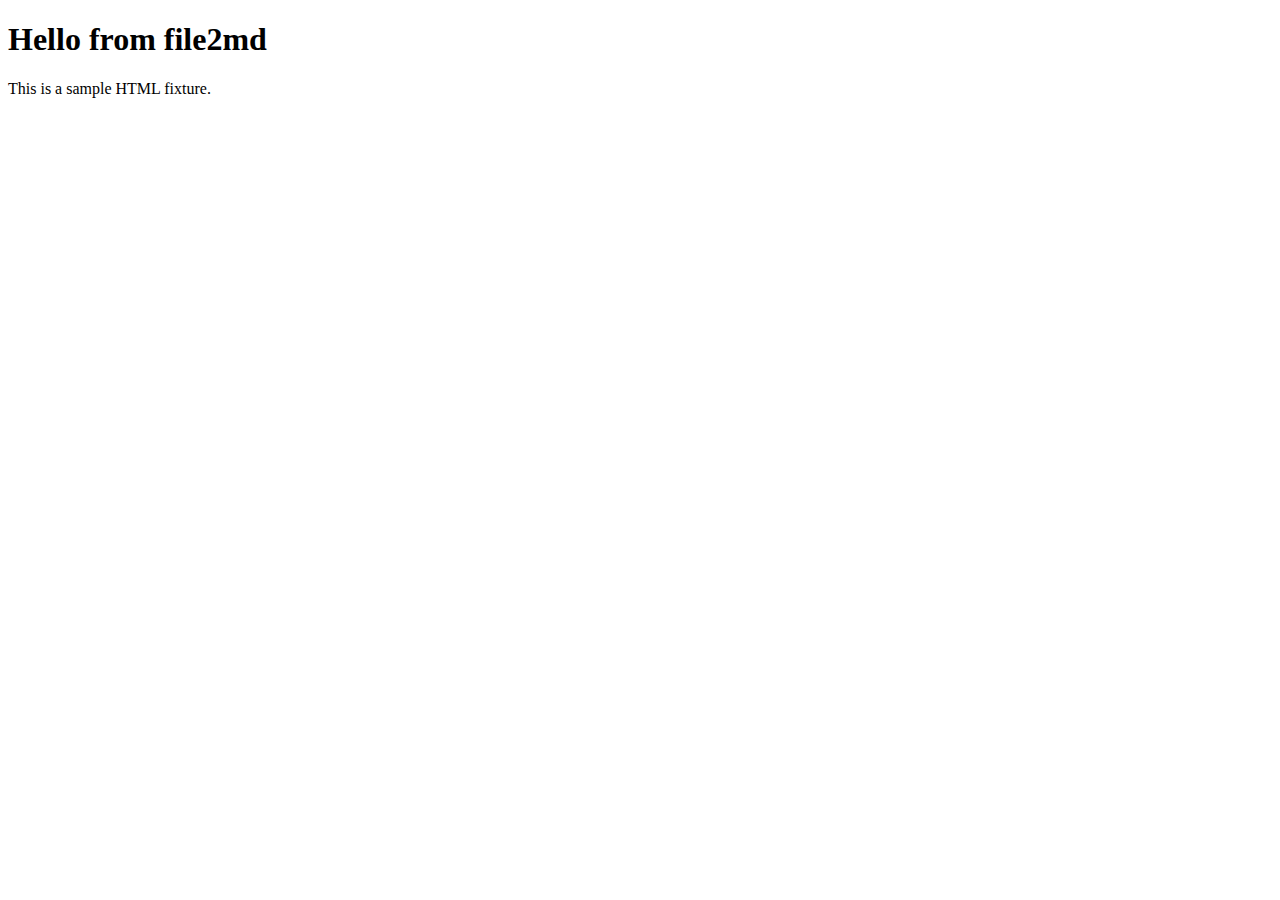
<file: tests/fixtures/public/sample.html>
<!doctype html>
<html lang="en">
  <head>
    <meta charset="utf-8">
    <title>Sample</title>
  </head>
  <body>
    <h1>Hello from file2md</h1>
    <p>This is a sample HTML fixture.</p>
  </body>
</html>
</file>
